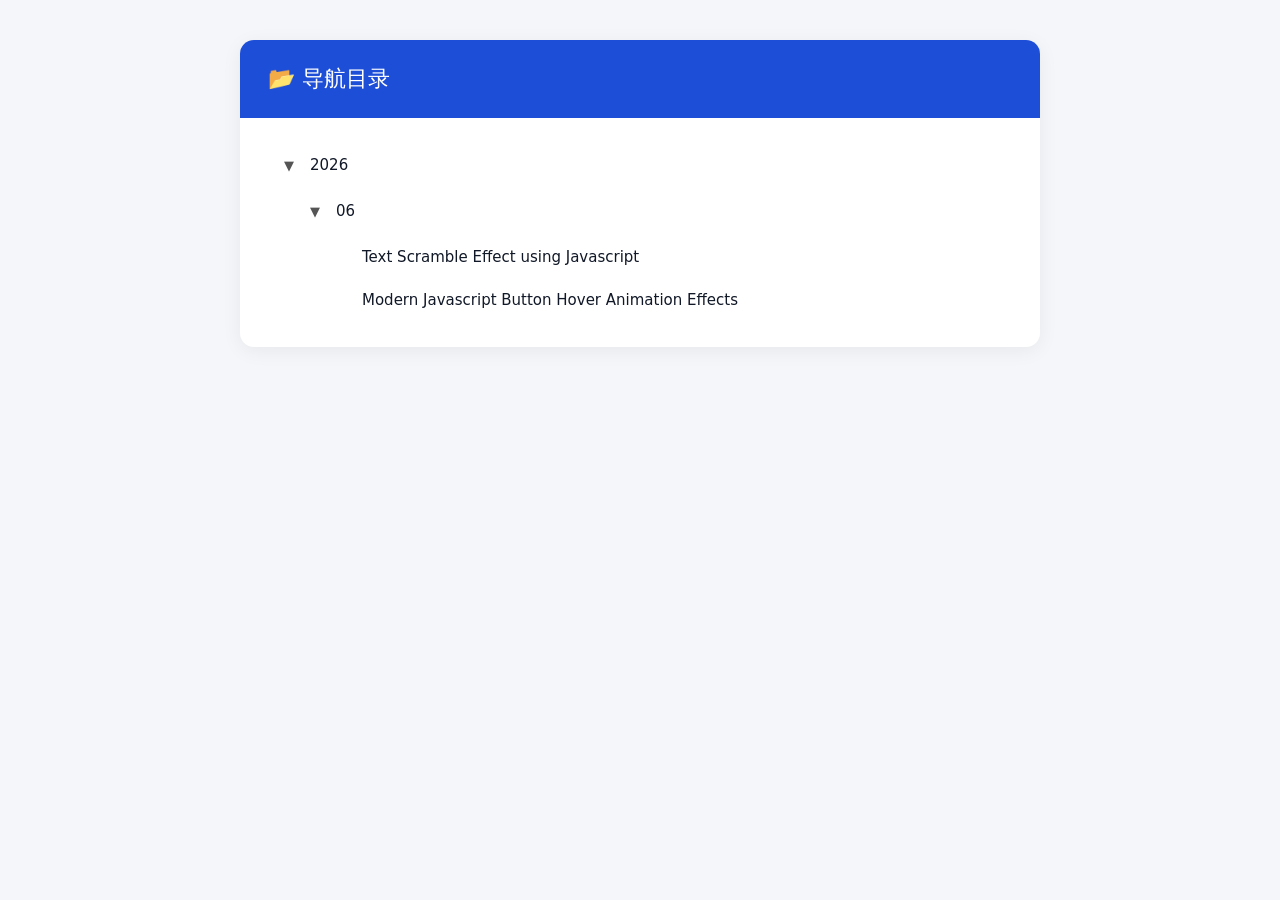
<file: index.html>
<!DOCTYPE html>
<html lang="zh-CN">

<head>
    <meta charset="UTF-8">
    <meta name="viewport" content="width=device-width, initial-scale=1.0">
    <title>Home</title>
    <style>
        * {
            margin: 0;
            padding: 0;
            box-sizing: border-box;
            font-family: system-ui, "Microsoft Yahei", sans-serif;
        }

        body {
            background-color: #f4f6f9;
            padding: 40px 20px;
        }

        .wrapper {
            max-width: 800px;
            margin: 0 auto;
            background: #ffffff;
            border-radius: 14px;
            box-shadow: 0 4px 20px rgba(0, 0, 0, 0.06);
            overflow: hidden;
        }

        .page-title {
            padding: 24px 28px;
            background: #1d4ed8;
            color: #fff;
            font-size: 22px;
            font-weight: 500;
        }

        .tree-container {
            padding: 24px 28px;
        }

        .loading-tip {
            color: #999;
            text-align: center;
            padding: 40px 0;
        }

        /* 树形基础样式 */
        .tree-node {
            user-select: none;
        }

        .tree-child-group {
            padding-left: 26px;
            overflow: hidden;
            transition: max-height 0.3s ease-out;
        }

        .tree-child-group.fold {
            max-height: 0 !important;
        }

        .tree-row {
            display: flex;
            align-items: center;
            padding: 9px 10px;
            border-radius: 8px;
            margin: 3px 0;
            gap: 10px;
        }

        .tree-row:hover {
            background-color: #eff6ff;
        }

        .tree-row.active {
            background-color: #dbeafe;
        }

        .fold-icon {
            width: 22px;
            height: 22px;
            display: grid;
            place-items: center;
            border-radius: 5px;
            color: #555;
            cursor: pointer;
            font-size: 13px;
        }

        .fold-icon:hover {
            background: #e2e8f0;
        }

        .nav-link {
            flex: 1;
            font-size: 15px;
            color: #111827;
            text-decoration: none;
        }

        .nav-link:hover {
            color: #2563eb;
            text-decoration: underline;
        }
    </style>
</head>

<body>
    <div class="wrapper">
        <div class="page-title">📂 导航目录</div>
        <div class="tree-container" id="treeBox">
            <div class="loading-tip">加载目录数据中...</div>
        </div>
    </div>

    <script>
        let treeData = [];
        let activeId = null;
        const treeBox = document.getElementById("treeBox");

        // 加载外部JSON文件
        async function loadNavJson() {
            try {
                // 此处路径为nav.json，HTML与json文件放在同一文件夹
                const res = await fetch("./nav.json");
                if (!res.ok) throw new Error("JSON文件读取失败");
                treeData = await res.json();
                renderTree();
            } catch (err) {
                treeBox.innerHTML = `<div style="color:red;text-align:center;padding:40px;">数据加载失败：${err.message}<br>请确认nav.json与html文件同级存放</div>`;
                console.error(err);
            }
        }

        // 渲染整棵树
        function renderTree() {
            let html = "";
            treeData.forEach(item => html += renderItem(item));
            treeBox.innerHTML = html;
            bindEvent();
        }

        // 递归渲染单个节点
        function renderItem(node) {
            const hasChild = node.children.length > 0;
            const icon = node.fold ? "▶" : "▼";
            const activeClass = activeId === node.id ? "active" : "";

            let childHtml = "";
            if (hasChild) {
                node.children.forEach(child => childHtml += renderItem(child));
            }

            return `
                <div class="tree-node" data-id="${node.id}">
                    <div class="tree-row ${activeClass}" data-id="${node.id}">
                        <span class="fold-icon" data-id="${node.id}">${hasChild ? icon : ""}</span>
                        <a class="nav-link" href="${node.url}" target="_blank">${node.name}</a>
                    </div>
                    ${hasChild ? `<div class="tree-child-group ${node.fold ? 'fold' : ''}">${childHtml}</div>` : ""}
                </div>
            `;
        }

        // 绑定折叠、选中事件
        function bindEvent() {
            // 折叠展开箭头
            document.querySelectorAll(".fold-icon").forEach(icon => {
                icon.addEventListener("click", e => {
                    e.stopPropagation();
                    const id = Number(e.target.dataset.id);
                    toggleFold(treeData, id);
                    renderTree();
                });
            });

            // 点击行高亮选中
            document.querySelectorAll(".tree-row").forEach(row => {
                row.addEventListener("click", e => {
                    if (e.target.tagName === "A") return;
                    activeId = Number(row.dataset.id);
                    renderTree();
                });
            });
        }

        // 递归切换折叠状态
        function toggleFold(list, targetId) {
            for (const item of list) {
                if (item.id === targetId) {
                    item.fold = !item.fold;
                    return true;
                }
                if (item.children && toggleFold(item.children, targetId)) return true;
            }
            return false;
        }

        // 页面启动加载JSON
        loadNavJson();
    </script>
</body>

</html>
</file>
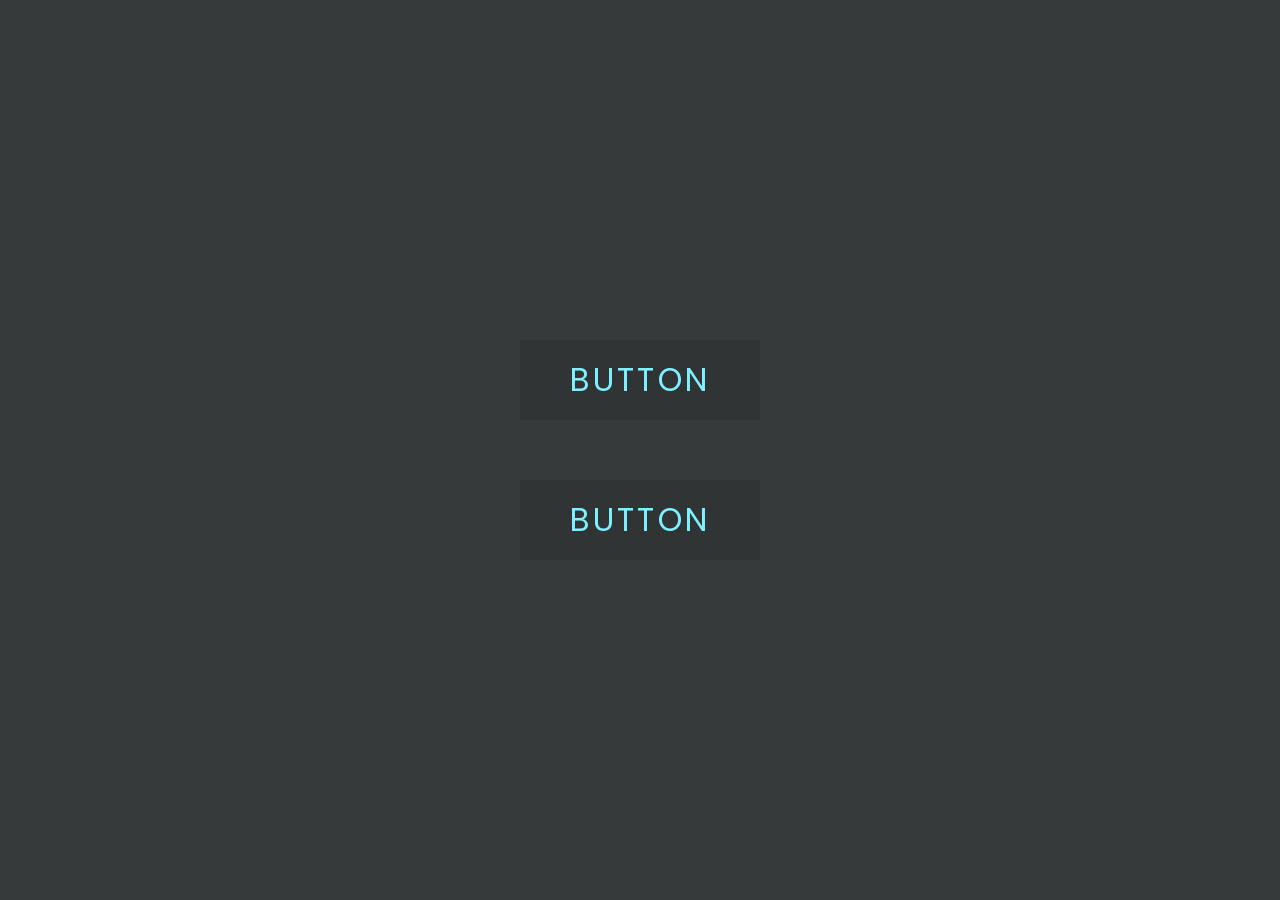
<file: 2026/06/Modern Javascript Button Hover Animation Effects/index.html>
<!DOCTYPE html>
<html lang="en">

<head>
  <meta charset="UTF-8">
  <meta name="viewport" content="width=device-width, initial-scale=1.0">
  <title>Modern Button Hover Effects</title>
  <link rel="stylesheet" href="./style.css">
</head>

<body>
  <div class="container">
    <a href="#" class="btns">Button</a>
    <a href="#" class="btns">Button</a>
  </div>

  <script>
    document.addEventListener('DOMContentLoaded', () => {
      let btns = document.querySelectorAll('.btns');
      btns.forEach((btn) => {
        const spans = [];
        for (let i = 0; i < 40; i++) {
          const span = document.createElement('span');
          span.style.top = `${i * 2}px`;
          spans.push(span);
          btn.appendChild(span);

          const randomDelay = (Math.random() * 0.75) + 0;
          span.style.transitionDelay = randomDelay + 's';
        }
      });
    })
  </script>
</body>

</html>
</file>
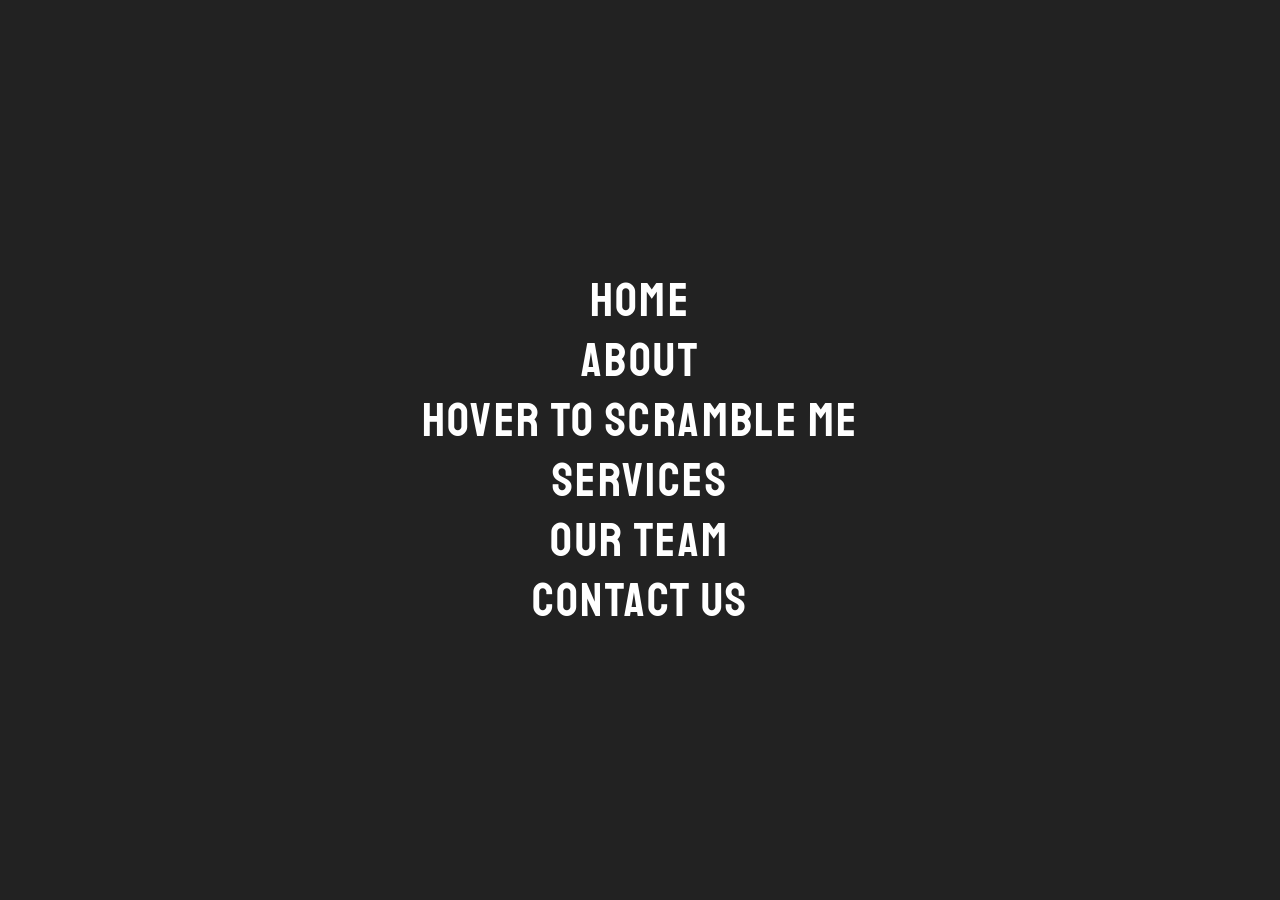
<file: 2026/06/Text Scramble Effect using Javascript/index.html>
<!DOCTYPE html>
<html lang="en">

<head>
  <meta charset="UTF-8">
  <meta name="viewport" content="width=device-width, initial-scale=1.0">
  <title>Scramble</title>
  <link rel="stylesheet" href="./style.css">
</head>

<body>
  <ul>
    <li><a href="#" data-text="Home">Home</a></li>
    <li><a href="#" data-text="About">About</a></li>
    <li><a href="#" data-text="Hover To Scramble Me">Hover To Scramble Me</a></li>
    <li><a href="#" data-text="Services">Services</a></li>
    <li><a href="#" data-text="Our Team">Our Team</a></li>
    <li><a href="#" data-text="Contact Us">Contact Us</a></li>
  </ul>

  <script>
    document.querySelectorAll('ul li a').forEach(element => {
      let randomChars = '!@#$%^&*()_+-<>?';
      let originalText = element.dataset.text;
      let interval = null;

      element.addEventListener('mouseover', () => {
        clearInterval(interval);
        let iterations = 0;
        interval = setInterval(() => {
          element.textContent = originalText.split('').map((char, index) => {
            if (index < iterations) return char;
            return randomChars.charAt(Math.floor(Math.random() * randomChars.length));
          }).join('');
          if (iterations.length >= originalText.length) {
            clearInterval(interval);
          }
          iterations += 1 / 3;
        }, 50);
      });
    })
  </script>
</body>

</html>
</file>
<file: 2026/06/Modern Javascript Button Hover Animation Effects/style.css>
@import url("https://fonts.googleapis.com/css2?family=Poppins:wght@100;200;300;400;500;600;700;800;900&display=swap");

* {
  margin: 0;
  padding: 0;
  box-sizing: border-box;
  font-family: "Poppins", sans-serif;
}

body {
  display: flex;
  justify-content: center;
  align-items: center;
  min-height: 100vh;
  background: #363a3b;
}

.container {
  position: relative;
  display: flex;
  flex-direction: column;
  gap: 60px;
}

.btns {
  position: relative;
  display: flex;
  justify-content: center;
  align-items: center;
  width: 240px;
  height: 80px;
  background: rgba(0, 0, 0, 0.1);
  font-size: 2em;
  text-transform: uppercase;
  text-decoration: none;
  color: #7ef0ff;
  letter-spacing: 0.1em;
  transition: 0.5s;
  transition-delay: 0.5s;
}

.btns:hover {
  filter: drop-shadow(0 0 10px #7ef0ff) drop-shadow(0 0 30px #7ef0ff);
  color: #363a3b;
}

.btns span {
  position: absolute;
  left: 0;
  width: 100%;
  height: 2px;
  background: #7ef0ff;
  z-index: -1;
  transform: scaleX(0);
  transform-origin: right;
  transition: transform 0.25s ease-in-out;
}
.btns:hover span {
  transform: scaleX(1);
  transform-origin: left;
}
</file>
<file: 2026/06/Text Scramble Effect using Javascript/style.css>
@import url("https://fonts.googleapis.com/css2?family=Staatliches&display=swap");

* {
  box-sizing: border-box;
  margin: 0;
  padding: 0;
  font-family: "Staatliches", serif;
}

body {
  display: flex;
  align-items: center;
  justify-content: center;
  min-height: 100vh;
  background: #222;
}

ul {
  position: relative;
  display: flex;
  flex-direction: column;
  text-align: center;
}

ul li {
  position: relative;
  list-style: none;
}

ul li a {
  position: relative;
  font-size: 3em;
  color: #fff;
  text-decoration: none;
  letter-spacing: 0.05em;
  cursor: pointer;
  transition: 0.5s;
}

ul li a:hover {
  color: #69ff41;
}
</file>
